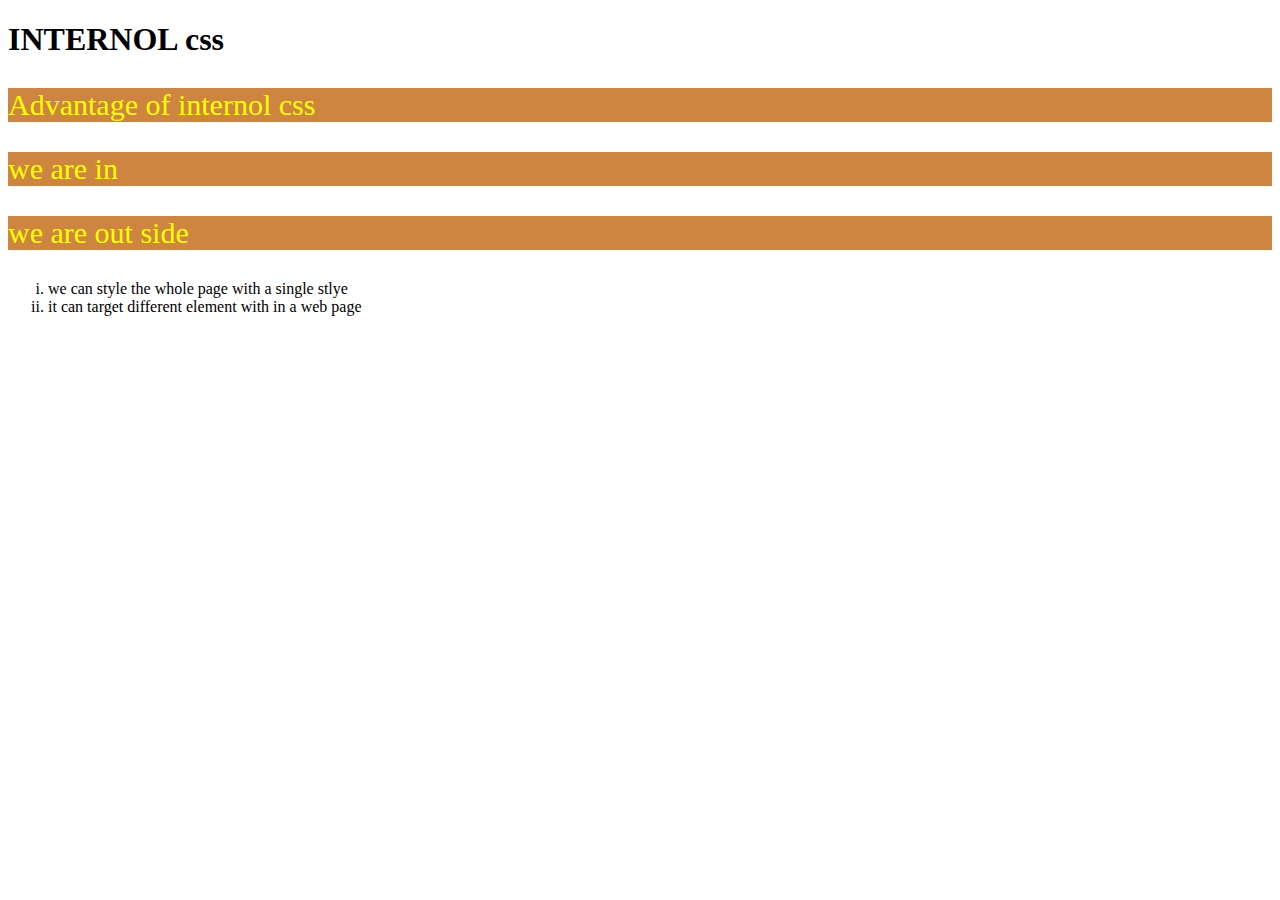
<file: element/index.html>
<!DOCTYPE html>
<html lang="en">
<head>
    <meta charset="UTF-8">
    <meta http-equiv="X-UA-Compatible" content="IE=edge">
    <meta name="viewport" content="width=device-width, initial-scale=1.0">
    <title>Document</title>
    <style>
        p{
            color: yellow;
            background-color:peru;
            font-size: 30px;

         }
         ol{
             list-style: lower-roman;

           }



    </style>
</head>
<body>
<h1>INTERNOL css</h1>
<p>
<P>Advantage of internol css</P>
<p>we are in</p>
<p>we are out side</p>
<ol>
    <li>we can style the whole page with a single stlye</li>
    <li>it can target different element with in a web page</li>

</body>
</html>
</file>
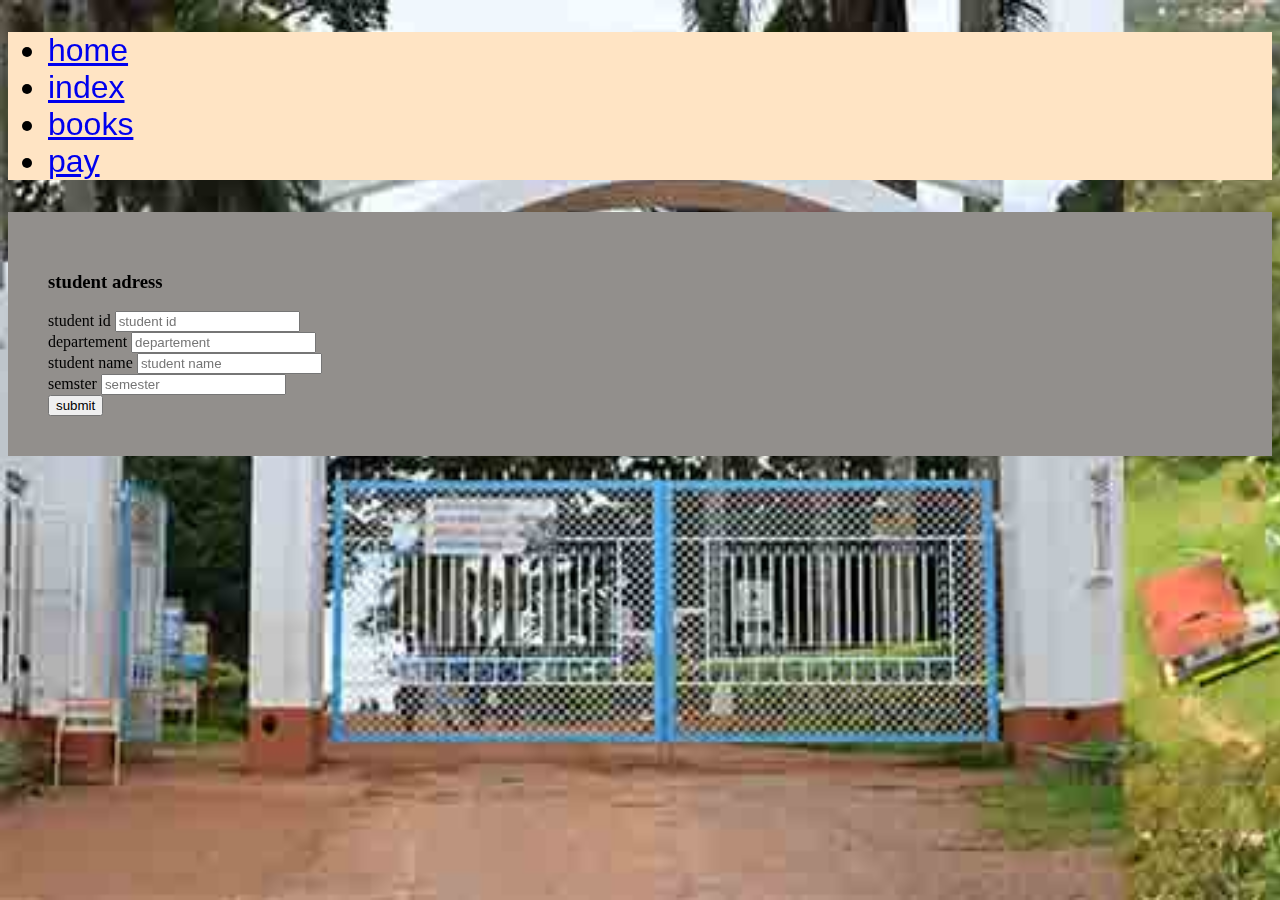
<file: address.html>
<!DOCTYPE html>
<html lang="en">
<head>
    <meta charset="UTF-8">
    <meta http-equiv="X-UA-Compatible" content="IE=edge">
    <meta name="viewport" content="width=device-width, initial-scale=1.0">
    <title>address</title>
</head>
<body>
    <style>
        body{
            background-image: url(Bugm.jpg);
            background-attachment: fixed;
            backface-visibility: hidden;
            background-repeat: no-repeat;
            background-size: cover;
        }
        ul{
            font-size: xx-large;
            font-family: 'Segoe UI', Tahoma, Geneva, Verdana, sans-serif;
            background-color: bisque;
        }
    </style>
    <ul>
        <li><a href="home.html">home</a></li>
        <li><a href="index.html">index</a></li>
        <li><a href="books.html">books</a></li>
        <li><a href="pay.html">pay</a></li>
    </ul>
</section>
<section class="form1">
    <form action="method="" style="background-color:rgb(146, 143, 140) ; padding: 40px;">
        <h3>student adress</h3>
        <label for="">student id </label>
        <input type="text"value=""id=""placeholder="student id"><br>
        <label for="">departement</label>
        <input type=departement" id=""placeholder="departement"><br>
        <label for="">student name</label>
        <input type=sudent name" id=""placeholder="student name"><br>
        <label for="">semster</label>
        <input type=semester" id=""placeholder="semester"><br>
        <button type="submit">submit</button>
        
     


    </form>
    
</body>
</html>
</file>
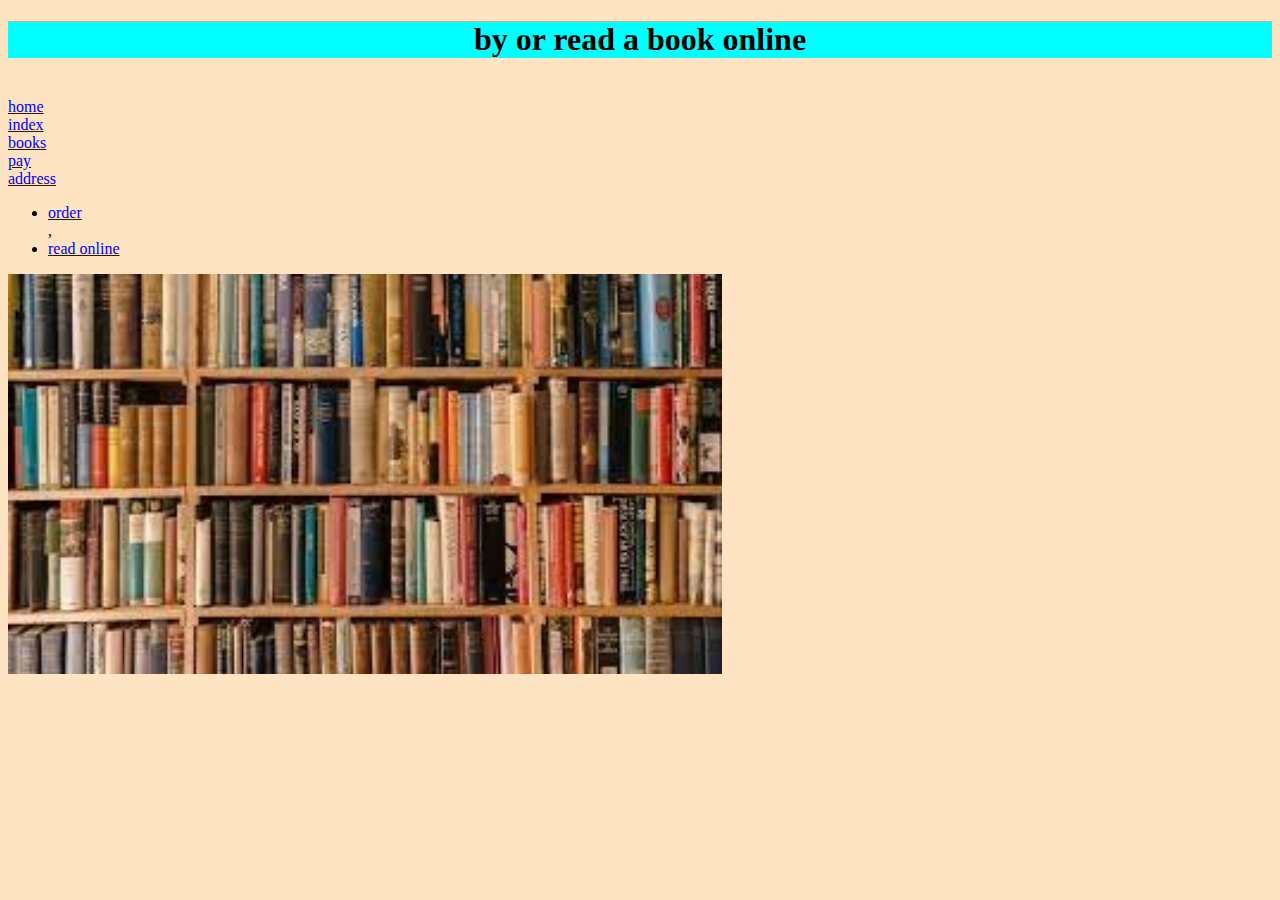
<file: books.html>
<!DOCTYPE html>
<html lang="en">
<head>
    <meta charset="UTF-8">
    <meta http-equiv="X-UA-Compatible" content="IE=edge">
    <meta name="viewport" content="width=device-width, initial-scale=1.0">
    <title>books</title>
</head>
<body>
    <style>
        body{
            background-color: bisque;
        }
        h1{
            background-color: aqua;
            text-align: center;
            text-decoration: dotted;
         
        }
        
        ul{
            text-size-adjust: 20px;
        }
        img{
            size: 400px;
            width: auto;
            height: 400px;
            
        }
    </style>

    <h1>by or read a book online</h1>
    <li> 
        <li><a href="home.html">home</a></li>
        <li><a href="index.html">index</a></li>
        <li><a href="books.html">books</a></li>
        <li><a href="pay.html">pay</a></li>
        <li><a href="address.html">address</a></li>
    </li>
    <ul>
        <li><a href="order.html">order</a></li>,   <li><a href="read online.html">read online</a></li>
    </ul>
    <img src="back.jpg" alt="">

  
</body>
</html>
</file>
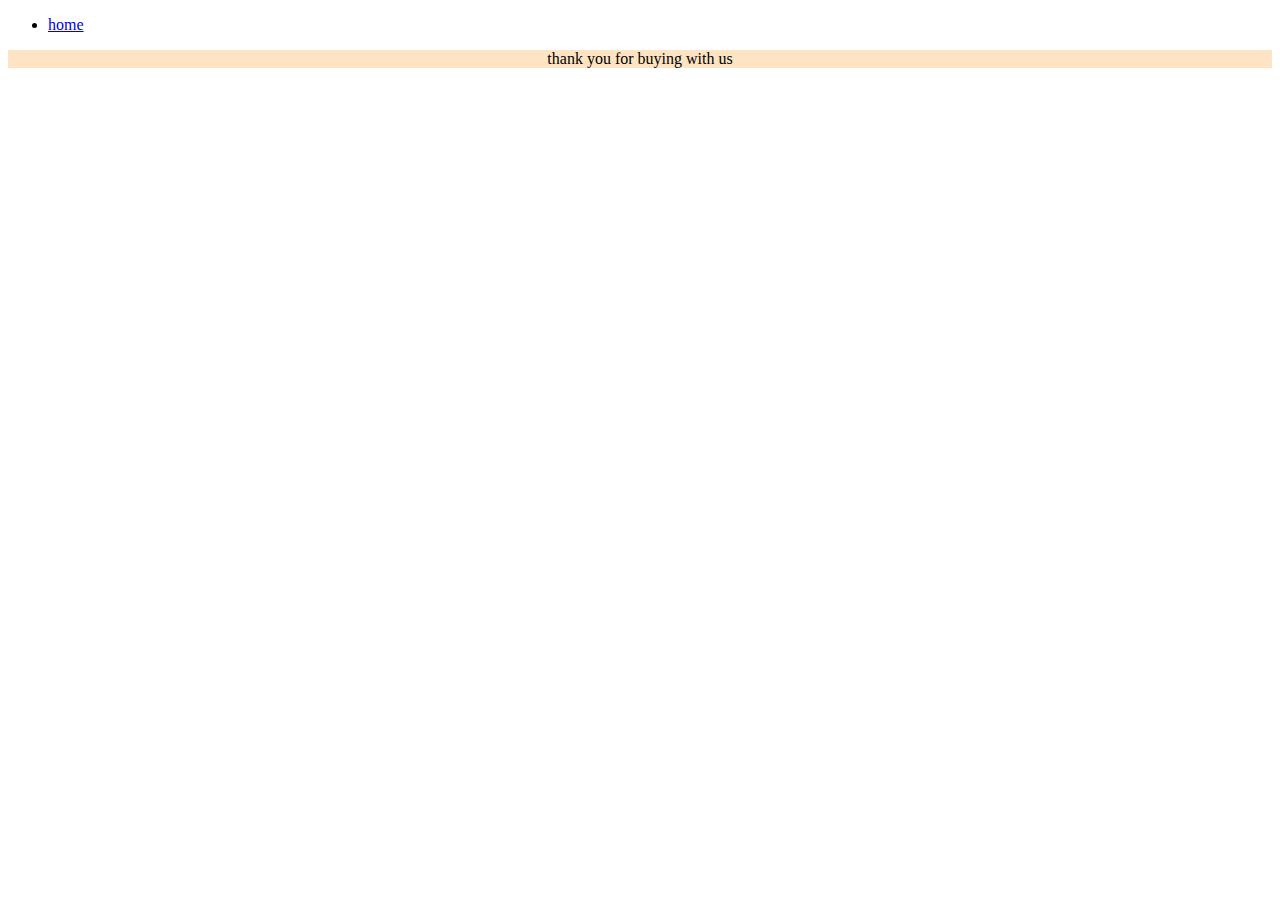
<file: click me.html>
<!DOCTYPE html>
<html lang="en">
<head>
    <meta charset="UTF-8">
    <meta http-equiv="X-UA-Compatible" content="IE=edge">
    <meta name="viewport" content="width=device-width, initial-scale=1.0">
    <title>click</title>
</head>
<body>
    <style>
        p{
            background-color: bisque;
            text-align: center;
            text-decoration: dotted;
            text-shadow: 10px;
            
        }
    </style>
    <ul>
        <li><a href="home.html">home</a></li>
    </ul>
    <p>thank you for buying with us </p>
    
</body>
</html>
</file>
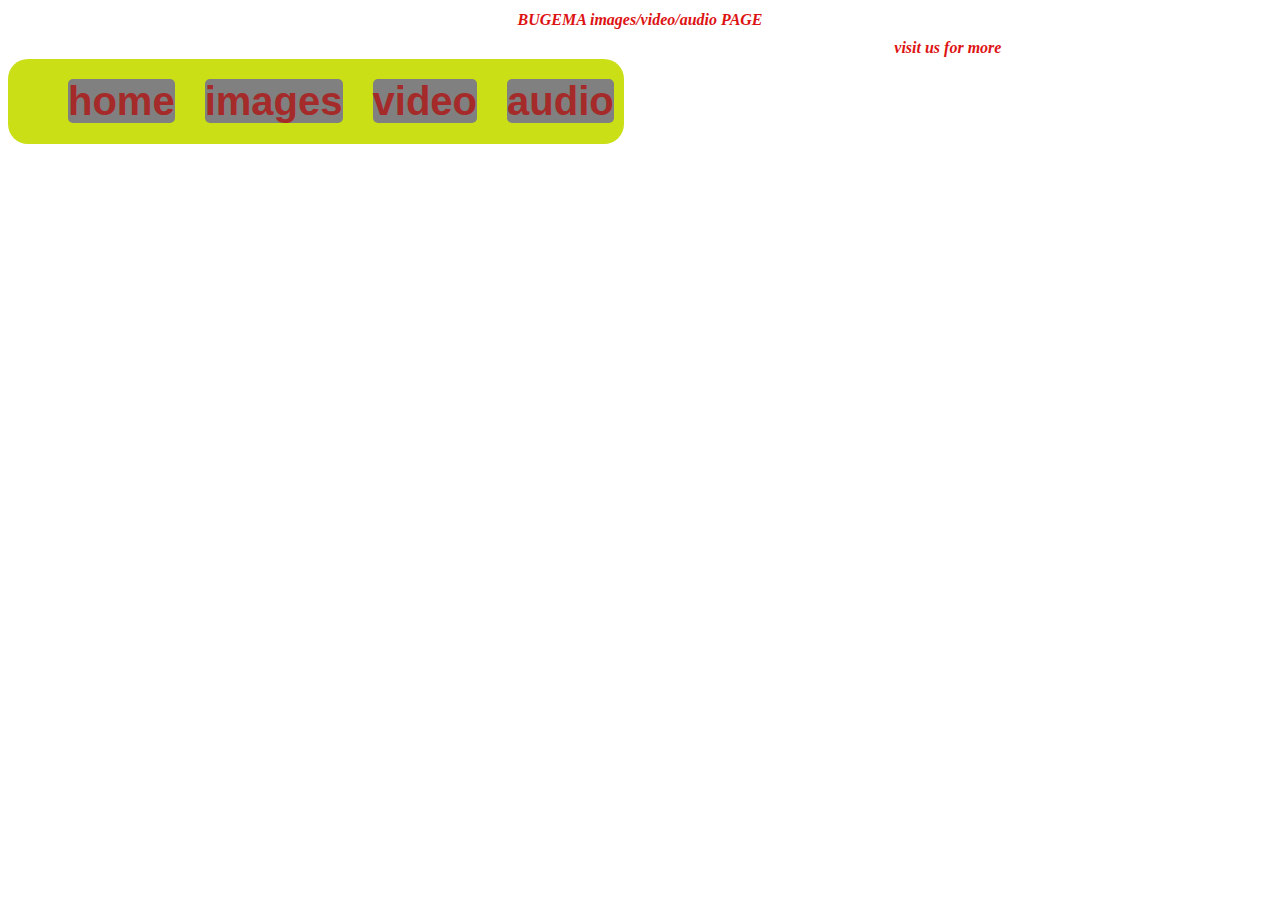
<file: gallery.html>
<!DOCTYPE html>
   <html lang="en">
   <head>
    <meta charset="UTF-8">
    <meta http-equiv="X-UA-Compatible" content="IE=edge">
    <meta name="viewport" content="width=device-width, initial-scale=1.0">
    <title>garellyt</title>
   </head>
   <body>
    <style>
        h1{
            font-style: italic;
            font-size: medium;
            color: rgb(221, 19, 19);
            text-align: center;
        }
        ol{
            background-color: rgb(202, 223, 21);
            float: left;
            display: inline-flex;
            font-size: 20px;
            font-family: 'Segoe UI', Tahoma, Geneva, Verdana, sans-serif;
            font-weight: bold;
            border-radius: 20px;
        
           
        }
        li{
            text-align: center;
            list-style: none;
            padding: 20px;
            border-radius: 20px;
            padding-right: 10px;

        }
        a{
            text-decoration: none;
            background-color: grey;
            color: brown;
            border-radius: 5px;
            font-size: 40px;

        }
  a:hover{
    background-color: black;
    color: bisque;

  }
  p{
    
  }


    </style>
    <h1 id="h1styles">BUGEMA images/video/audio PAGE</h1>

    
    <ol>
        <li><a href="home.html">home</a></li>


        
        <li><a href="images.html">images</a></li>
        <li><a href="video.html">video</a></li>
        <li><a href="audio.html">audio</a></li>

    </ol>
    <h1>visit us for more</h1>
   
</body>
</html>
</file>
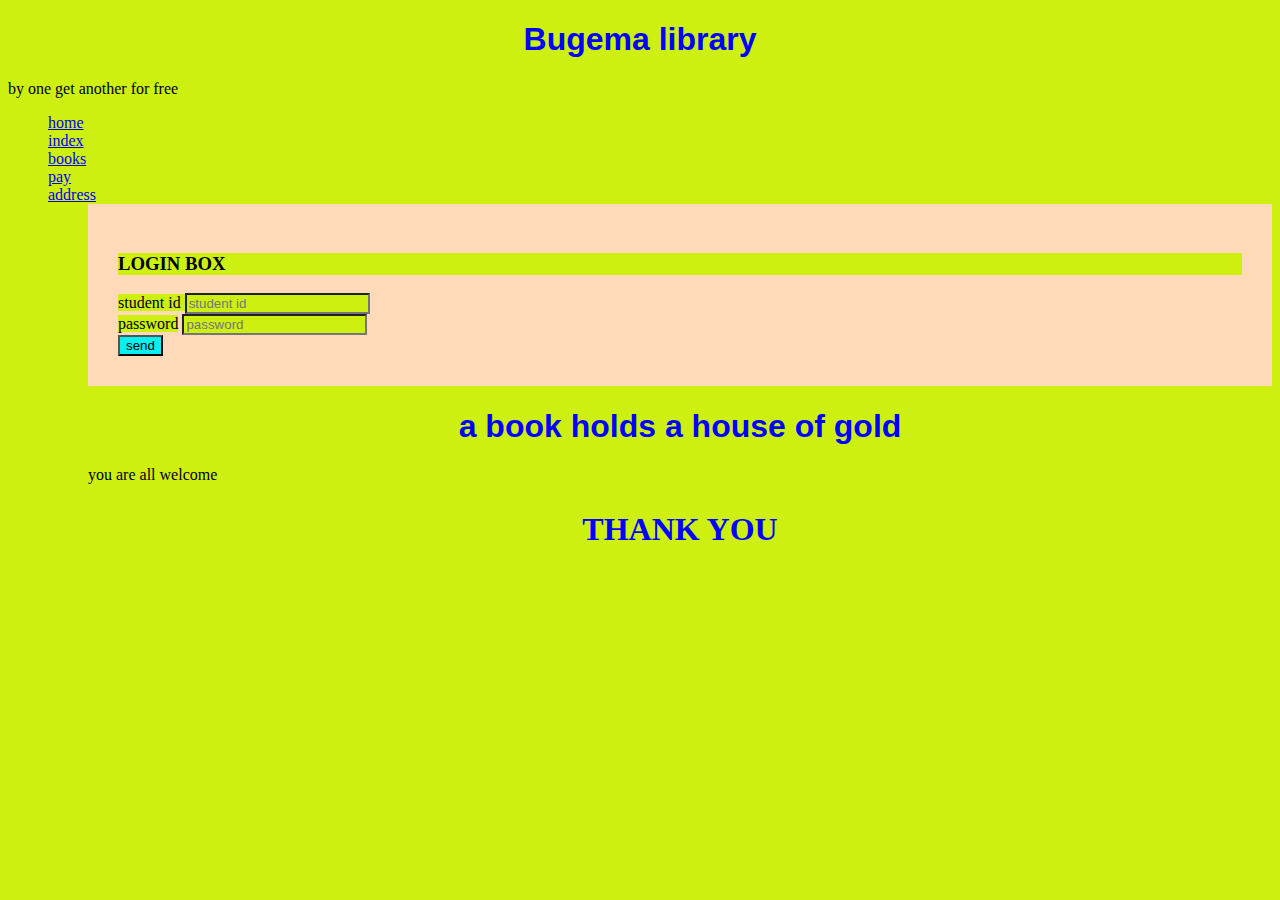
<file: home.html>
<!DOCTYPE html>
<html lang="en">
<head>
    <meta charset="UTF-8">
    <meta http-equiv="X-UA-Compatible" content="IE=edge">
    <meta name="viewport" content="width=device-width, initial-scale=1.0">
    <title>home page</title>
      <!--bootstrap link-->
    <!-- CSS only -->
<link href="https://cdn.jsdelivr.net/npm/bootstrap@5.2.2/dist/css/bootstrap.min.css" rel="stylesheet" integrity="sha384-Zenh87qX5JnK2Jl0vWa8Ck2rdkQ2Bzep5IDxbcnCeuOxjzrPF/et3URy9Bv1WTRi" crossorigin="anonymous">
</head>
<body>

    <style>
        *{
            background-color: rgb(206, 240, 17);
        }
        h1{
            text-align: center;
    color: blue;
    font-family: Verdana, Geneva, Tahoma, sans-serif;
        }
        h2{
            text-align: center;
            color: blue;
            font-family: 'Times New Roman', Times, serif;
            font-size: xx-large;
        }
        li{
            color: rgb(206, 240, 17);
        }
        button{
            background: rgb(7, 240, 240);
            
        }
    </style>

<h1>Bugema library</h1>
    <P class="pstyles">by one get another for free</P>
    
    <ul>
        <li><a href="#">home</a></li>
        <li><a href="index.html">index</a></li>
        <li><a href="books.html">books</a></li>
        <li><a href="pay.html">pay</a></li>
        <li><a href="address.html">address</a></li>
        <link rel="stylesheet" href="gallery.html">
        <ul>
          <main>
            

            </section>
            <section class="form1">
                <form action="method="" style="background-color:peachpuff ; padding: 30px;">
                    <h3>LOGIN BOX</h3>
                    <label for="">student id </label>
                    <input type="text"value=""id=""placeholder="student id"><br>
                    <label for="">password</label>
                    <input type="password" id=""placeholder="password"><br>
                    <button type="send">send</button>
                    
                 


                </form>
                        
          </main>
           
            <h1>a book holds a house of gold</h1>
            <p>you are all welcome</p>
            <h2>THANK YOU</h2>
            


        </ol>
   
   <!-- JavaScript Bundle with Popper -->
<script src="https://cdn.jsdelivr.net/npm/bootstrap@5.2.2/dist/js/bootstrap.bundle.min.js" integrity="sha384-OERcA2EqjJCMA+/3y+gxIOqMEjwtxJY7qPCqsdltbNJuaOe923+mo//f6V8Qbsw3" crossorigin="anonymous"></script>  
</body>
</html>
</file>
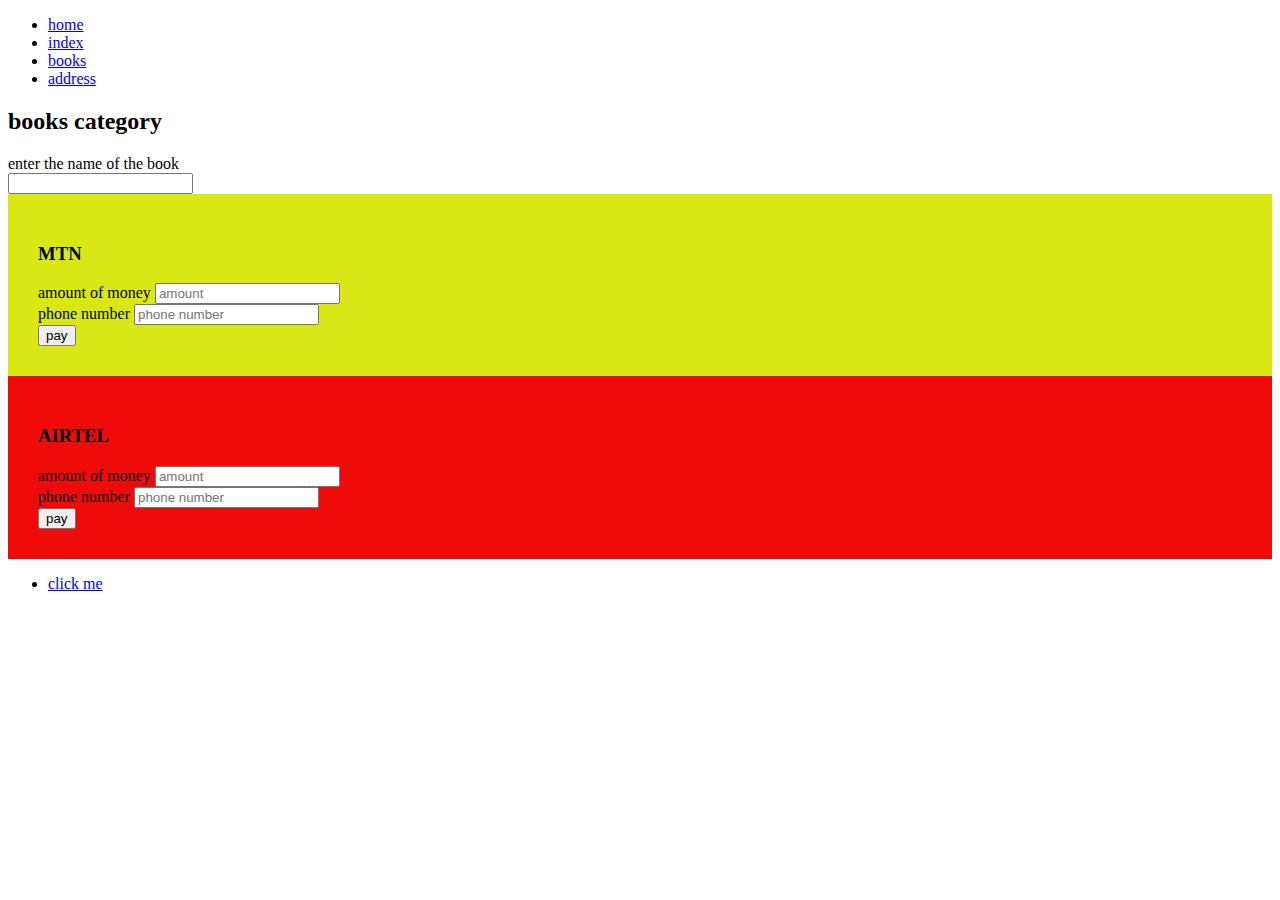
<file: pay.html>
<!DOCTYPE html>
<html lang="en">
<head>
    <meta charset="UTF-8">
    <meta http-equiv="X-UA-Compatible" content="IE=edge">
    <meta name="viewport" content="width=device-width, initial-scale=1.0">
    <title>pay page</title>
</head>
<body>
    <ul>
        <li><a href="home.html">home</a></li>
        <li><a href="index.html">index</a></li>
        <li><a href="books.html">books</a></li>
        <li><a href="address.html">address</a></li>
     </ul>
    <div class="container">

   
        <h2>books category</h2>
         
        <div class="selected">
            enter the name of the book 
         
     
      <div class="select-box">
         <div class="selected">
         </div>
      
         <div class="option-container" active></div>
         <div class="option">
 
             <input type="history" 
             class="history"id="bussiness books"name="category">
             <label for="books"></label>
       </div> 
    </section>
    <section class="form1">
        <form action="method="" style="background-color:rgb(217, 231, 20) ; padding: 30px;">
            <h3> MTN</h3>
            <label for="">amount of money  </label>
            <input type="text"value=""id=""placeholder="amount"><br>
            <label for="">phone number</label>
            <input type="phone number" id=""placeholder="phone number"><br>
            <button type="pay">pay</button>
        </form>
             
        
        <form action="method="" style="background-color:rgb(240, 11, 11) ; padding: 30px;">
            <h3> AIRTEL</h3>
            <label for="">amount of money  </label>
            <input type="text"value=""id=""placeholder="amount"><br>
            <label for="">phone number</label>
            <input type="phone number" id=""placeholder="phone number"><br>
            <button type="pay">pay</button>
        </form>
        <ul>
            <li><a href="click me.html">click me</a></li>
        </ul>
    </main> 

    
</body>
</html>
</file>
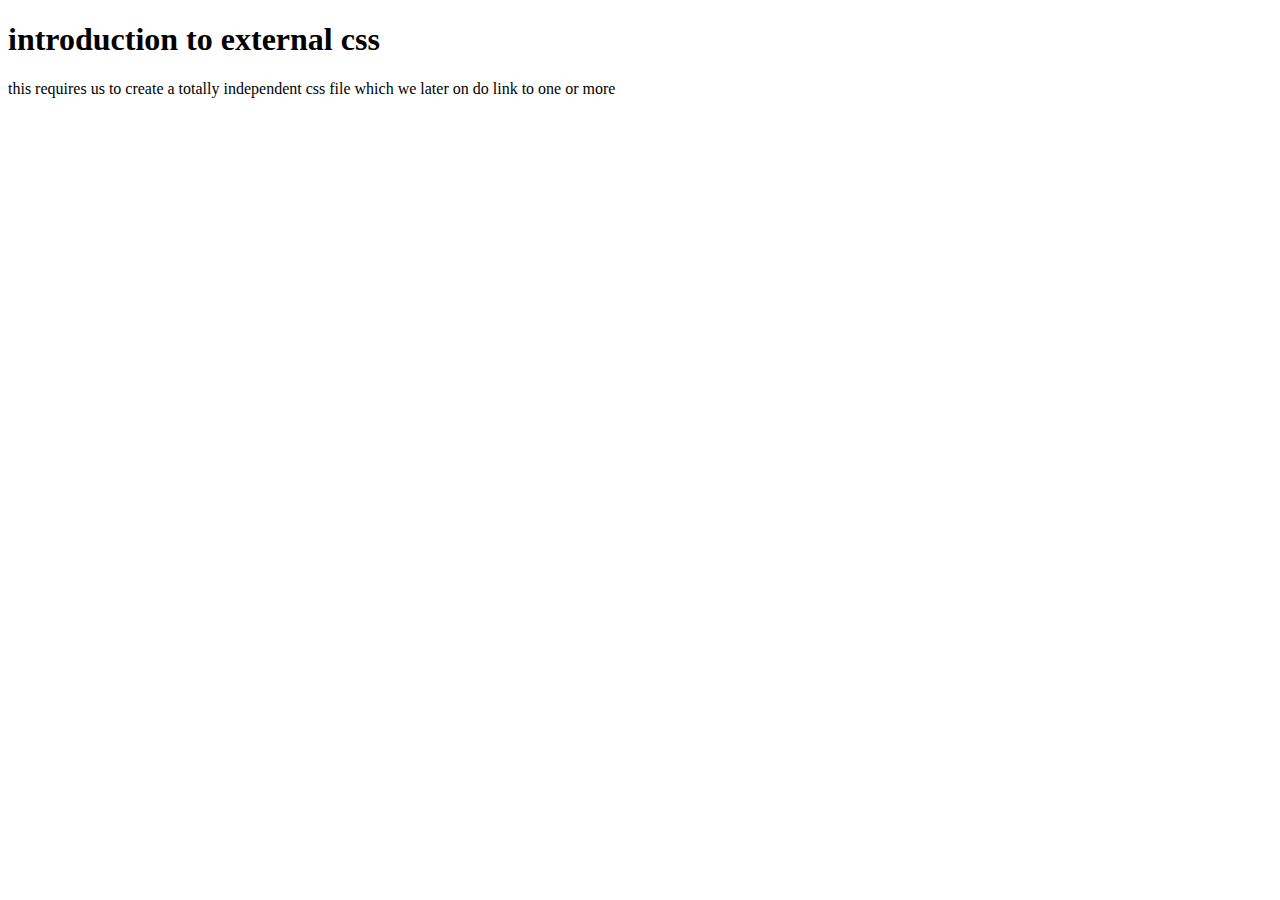
<file: element/extrenolcss1.html>
<!DOCTYPE html>
<html lang="en">
<head>
    <meta charset="UTF-8">
    <meta http-equiv="X-UA-Compatible" content="IE=edge">
    <meta name="viewport" content="width=device-width, initial-scale=1.0">
    <title>Document</title>
</head>
<body>
    <h1>introduction to external css</h1>
    <p>this requires us to create a totally independent css file which we later on do link to one or more</p>
</body>
</html>
</file>
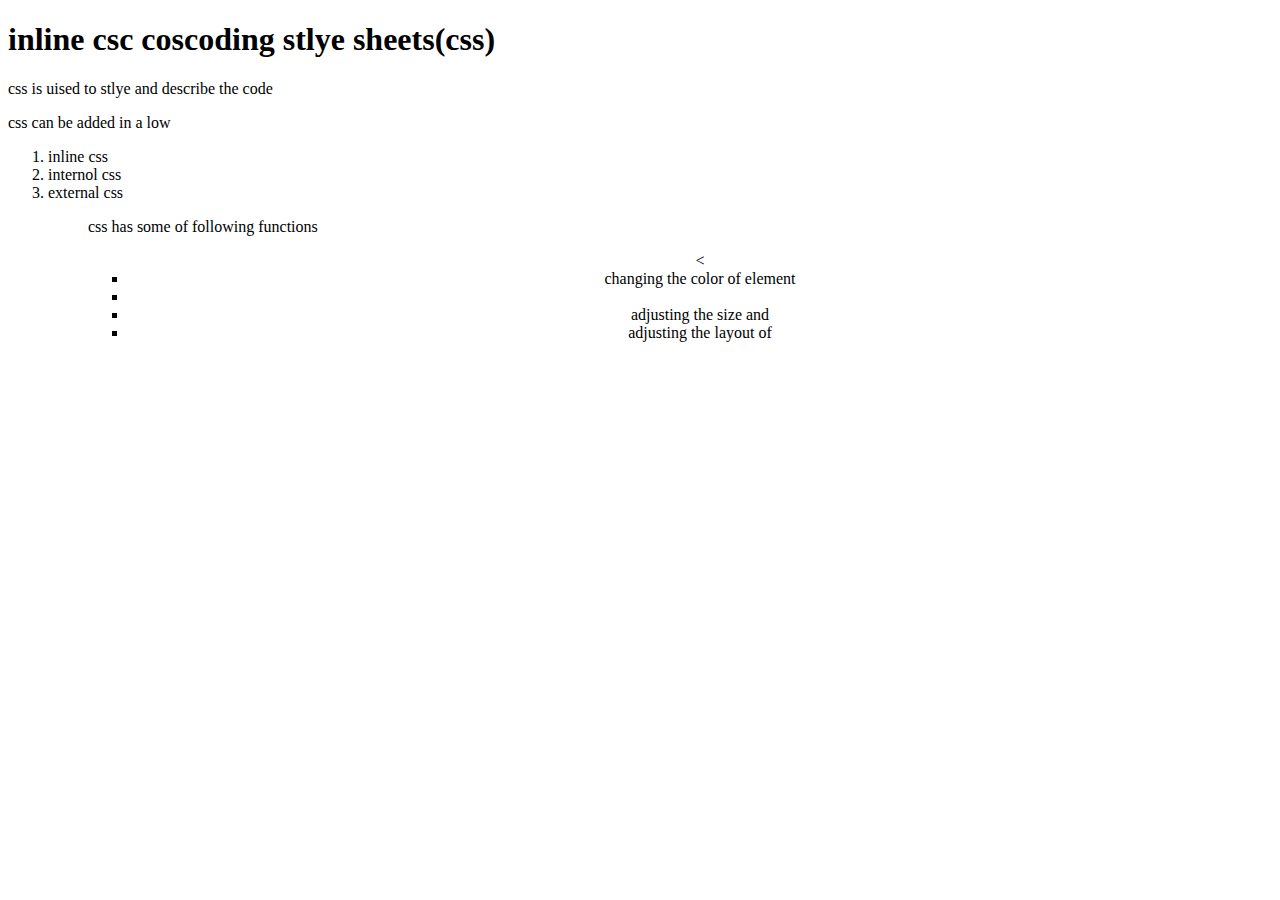
<file: element/inline.html>
<!DOCTYPE html>
<html lang="en">
<head>
    <meta charset="UTF-8">
    <meta http-equiv="X-UA-Compatible" content="IE=edge">
    <meta name="viewport" content="width=<>, initial-scale=1.0">
    <title>Document</title>
</head>
<body>
    <h1 style="background-attachment: blue
    <h1>the basics ot HTML element</h1>
    <p>html define the way web page is different</p>
    <img src="id.JPG" alt="his is my image"
    <title>inline csc</title>
    <head
    <link rel="stylesheet" href="alistyles.css"
    <body
         <h1 style="background-color: rgb(235, 195, 135);">coscoding stlye sheets(css)</h1>
         <p>css is uised to stlye and describe the code</p>
         <p>css can be added in a low</p>
 <ol>
     <li>inline css</li>
     <li>internol css</li>
     <li>external css</li>
<ol>
    <p>css has some of following functions</p>
    <ul style="text-align:center;"><
            <li>changing the color of element<li>
            <li>adjusting the size and</li>
            <li>adjusting the layout of</li>
</body>
</html>
</file>
<file: element/alistyles.css>
h1{
   text-align: center;
   color: purple;
   text-decoration: wavy;
}
body{
    background-image:url(id.jpg) 
}
</file>
